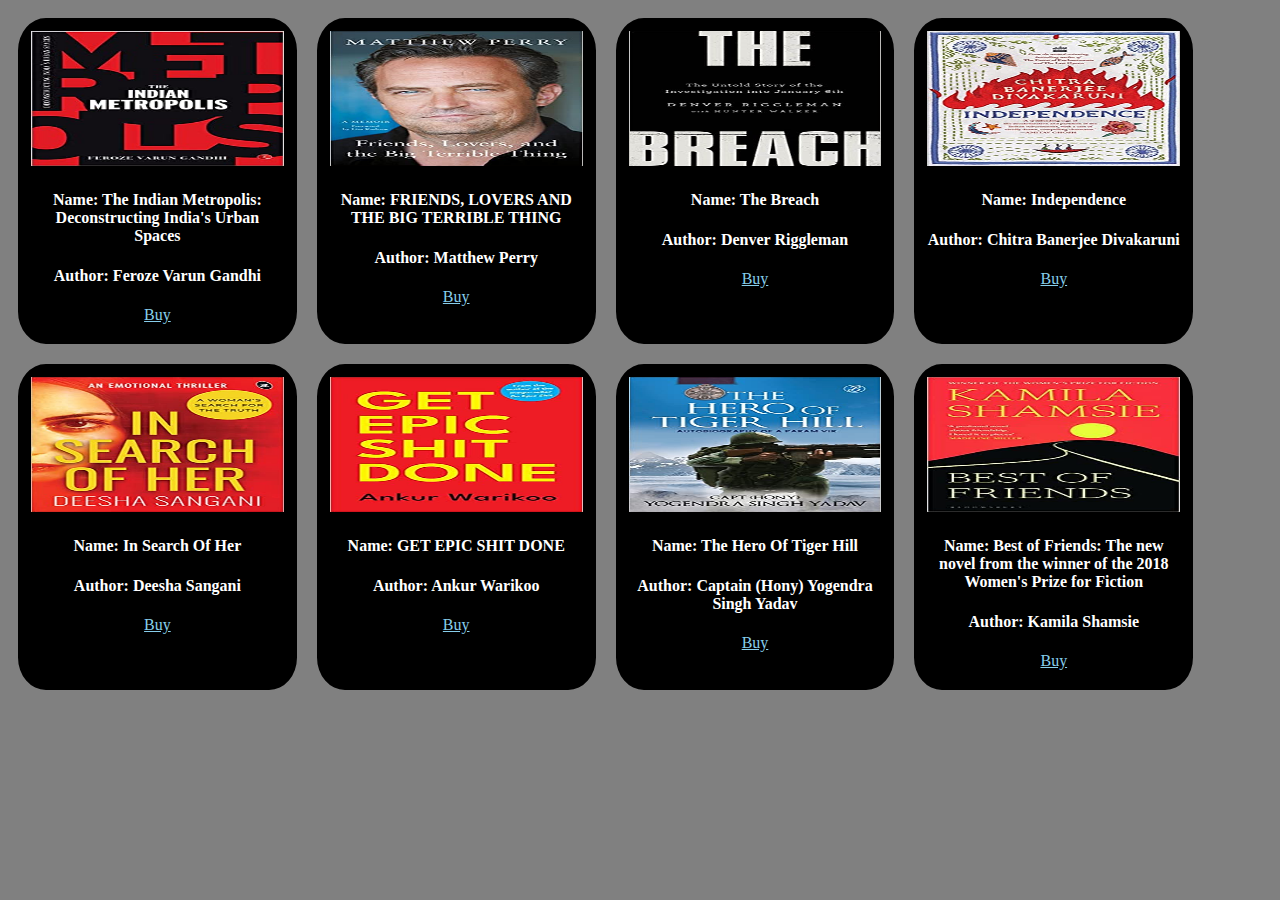
<file: index.html>
<!DOCTYPE html>
<html lang="en">
<head>
    <meta charset="UTF-8">
    <meta http-equiv="X-UA-Compatible" content="IE=edge">
    <meta name="viewport" content="width=device-width, initial-scale=1.0">
    <title>Books</title>
    <link rel="stylesheet" href="books.css">
</head>
<body>

    <div>
         <img src="./images/41cqBP3CKoL._SY344_BO1,204,203,200_.jpg" alt="">
    <h4>Name: The Indian Metropolis: Deconstructing India's Urban Spaces</h4>
<h4>Author: Feroze Varun Gandhi</h4> <a href="https://www.amazon.in/dp/9355208154/ref=s9_acsd_al_bw_c2_x_0_i?pf_rd_m=A1K21FY43GMZF8&pf_rd_s=merchandised-search-4&pf_rd_r=M5P8ZMN9DXXETXXDD24V&pf_rd_t=101&pf_rd_p=b15d40a3-b0e4-4294-a011-c8a38f2ce128&pf_rd_i=976389031" target="_blank">Buy</a>
    </div>

    <div>
         <img src="./images/41uZwaw3k7L._SX323_BO1,204,203,200_.jpg" alt="">
    <h4>Name: FRIENDS, LOVERS AND THE BIG TERRIBLE THING </h4>
    <h4>Author: Matthew Perry</h4> <a href="https://www.amazon.in/dp/1472295935/ref=s9_acsd_al_bw_c2_x_17_i?pf_rd_m=A1K21FY43GMZF8&pf_rd_s=merchandised-search-4&pf_rd_r=AD75JYT0BH4XH2AY0G6H&pf_rd_t=101&pf_rd_p=b15d40a3-b0e4-4294-a011-c8a38f2ce128&pf_rd_i=976389031" target="_blank">Buy</a>
    </div>

    <div> 
        <img src="./images/41PnLHWyQpL._SX323_BO1,204,203,200_.jpg" alt="">
    <h4>Name: The Breach</h4>
    <h4>Author: Denver Riggleman</h4>
    <a href="https://www.amazon.in/dp/1035018764/ref=s9_acsd_al_bw_c2_x_19_i?pf_rd_m=A1K21FY43GMZF8&pf_rd_s=merchandised-search-4&pf_rd_r=AD75JYT0BH4XH2AY0G6H&pf_rd_t=101&pf_rd_p=b15d40a3-b0e4-4294-a011-c8a38f2ce128&pf_rd_i=976389031" target="_blank">Buy</a>
    </div>

    <div>
        <img src="./images/51AmkgkFucL._SX326_BO1,204,203,200_.jpg" alt="">
    <h4>Name: Independence</h4>
    <h4>Author: Chitra Banerjee Divakaruni</h4>
    <a href="https://www.amazon.in/dp/9356294585/ref=s9_acsd_al_bw_c2_x_6_i?pf_rd_m=A1K21FY43GMZF8&pf_rd_s=merchandised-search-4&pf_rd_r=AD75JYT0BH4XH2AY0G6H&pf_rd_t=101&pf_rd_p=b15d40a3-b0e4-4294-a011-c8a38f2ce128&pf_rd_i=976389031" target="_blank">Buy</a>
    </div>

    <div>
        <img src="./images/51qPgbD1oSL._SX326_BO1,204,203,200_.jpg" alt="">
        <h4>Name: In Search Of Her</h4>
        <h4>Author: Deesha Sangani</h4>
        <a href="https://www.amazon.in/s?i=stripbooks&rh=p_27%3ADeesha+Sangani&ref=dp_byline_sr_book_1" target="_blank">Buy</a>

    </div>

    <div>
        <img src="./images/41biyRHud9L._SX313_BO1,204,203,200_.jpg" alt="">
        <h4>Name: GET EPIC SHIT DONE</h4>
        <h4>Author: Ankur Warikoo</h4>
        <a href="https://www.amazon.in/dp/939398607X/ref=s9_acsd_al_bw_c2_x_11_i?pf_rd_m=A1K21FY43GMZF8&pf_rd_s=merchandised-search-4&pf_rd_r=AD75JYT0BH4XH2AY0G6H&pf_rd_t=101&pf_rd_p=b15d40a3-b0e4-4294-a011-c8a38f2ce128&pf_rd_i=976389031" target="_blank">Buy</a>
    
        </div>

    <div>
        <img src="./images/41LD2VhDn8L._SX311_BO1,204,203,200_.jpg" alt="">
        <h4>Name: The Hero Of Tiger Hill</h4>
        <h4>Author: Captain (Hony) Yogendra Singh Yadav</h4>
        <a href="https://www.amazon.in/Hero-Tiger-Hill-Autobiography-Paperback/dp/939044117X/ref=sr_1_1?qid=1678264573&refinements=p_27%3ACaptain+%28Hony%29+Yogendra+Singh+Yadav&s=books&sr=1-1" target="_blank">Buy</a>
    
        </div>

    <div>
        <img src="./images/41rQGvG70ML._SY344_BO1,204,203,200_.jpg" alt="">
        <h4>Name: Best of Friends: The new novel from the winner of the 2018 Women's Prize for Fiction</h4>
        <h4>Author: Kamila Shamsie</h4>
        <a href="https://www.amazon.in/dp/1526660539/ref=s9_acsd_al_bw_c2_x_29_t?pf_rd_m=A1K21FY43GMZF8&pf_rd_s=merchandised-search-4&pf_rd_r=AD75JYT0BH4XH2AY0G6H&pf_rd_t=101&pf_rd_p=b15d40a3-b0e4-4294-a011-c8a38f2ce128&pf_rd_i=976389031" target="_blank">Buy</a>
        
    </div>

</body>
</html>
</file>
<file: books.css>
div{
    background-color: black;
    width: 20%;
    height: 300px;
    border: solid;
    padding: 10px;
    float: left;
    margin: 10px;
    border-radius: 10% 10% 10%;
}

body{
    text-align: center;
    background-color: gray;
}

img{
    width: 100%;
    height: 45%;
}

h4{
    color: white;
}

a{
    color: skyblue;
}
</file>
